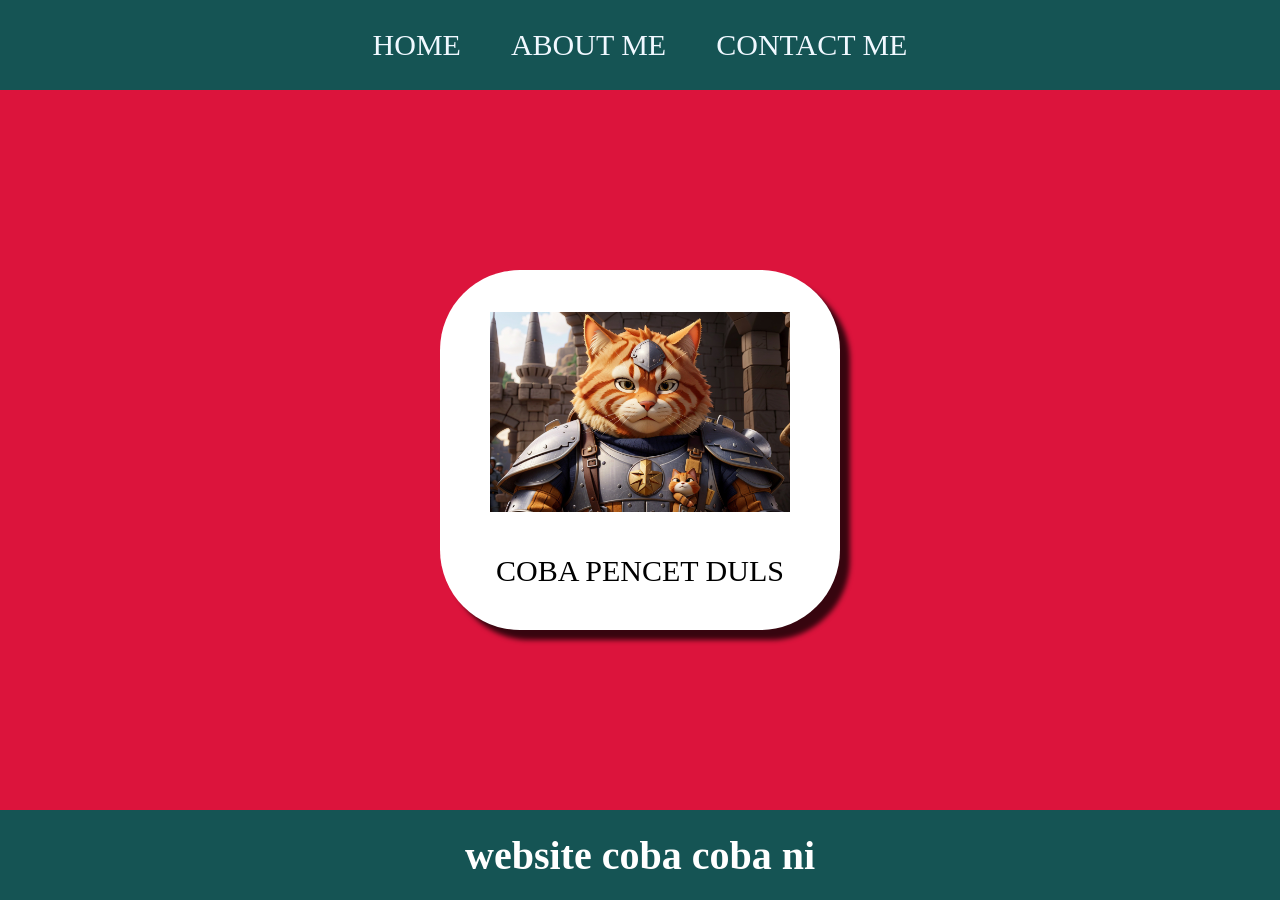
<file: index.html>
<hmtl>
    <head>
        <title>WEB JOSJIS</title>
        <link rel="stylesheet" href="style.css" />
    </head>
    <body>
        <div class="container-utama">
         <!-- navigation bar -->
         <DIV class="navbar">
            <ul class="ul-navbar">
                <li class="li-navbar">
                    <a href="index.html" class="a-navbar">HOME</a>
                </li>
                <li class="li-navbar">
                    <a href="about.html" class="a-navbar">ABOUT ME</a>
                </li>
                <li class="li-navbar">
                    <a href="contact.html" class="a-navbar">CONTACT ME</a>
                </li>
            </ul>
            </DIV>
            <!-- navigation bar selesai -->

             <!-- CONTEN 1  -->
            <div class="CONTENT">
                <a href="https://youtube.com/deaafrizal" class="a-content">
                    <IMG src="KUCING.jpg" class="img-content"/>
                    <p>COBA PENCET DULS</p>
                </a>
            
            </div> 
            <!-- CONTENT 1 END  -->

            <!-- FOOTER  -->
            <div class="footer">
            <h1 class="h1-footer">website coba coba ni</h1>
            
             </div>
            <!-- FOOTER END  -->
         </div>
    </body>
</hmtl>
</file>
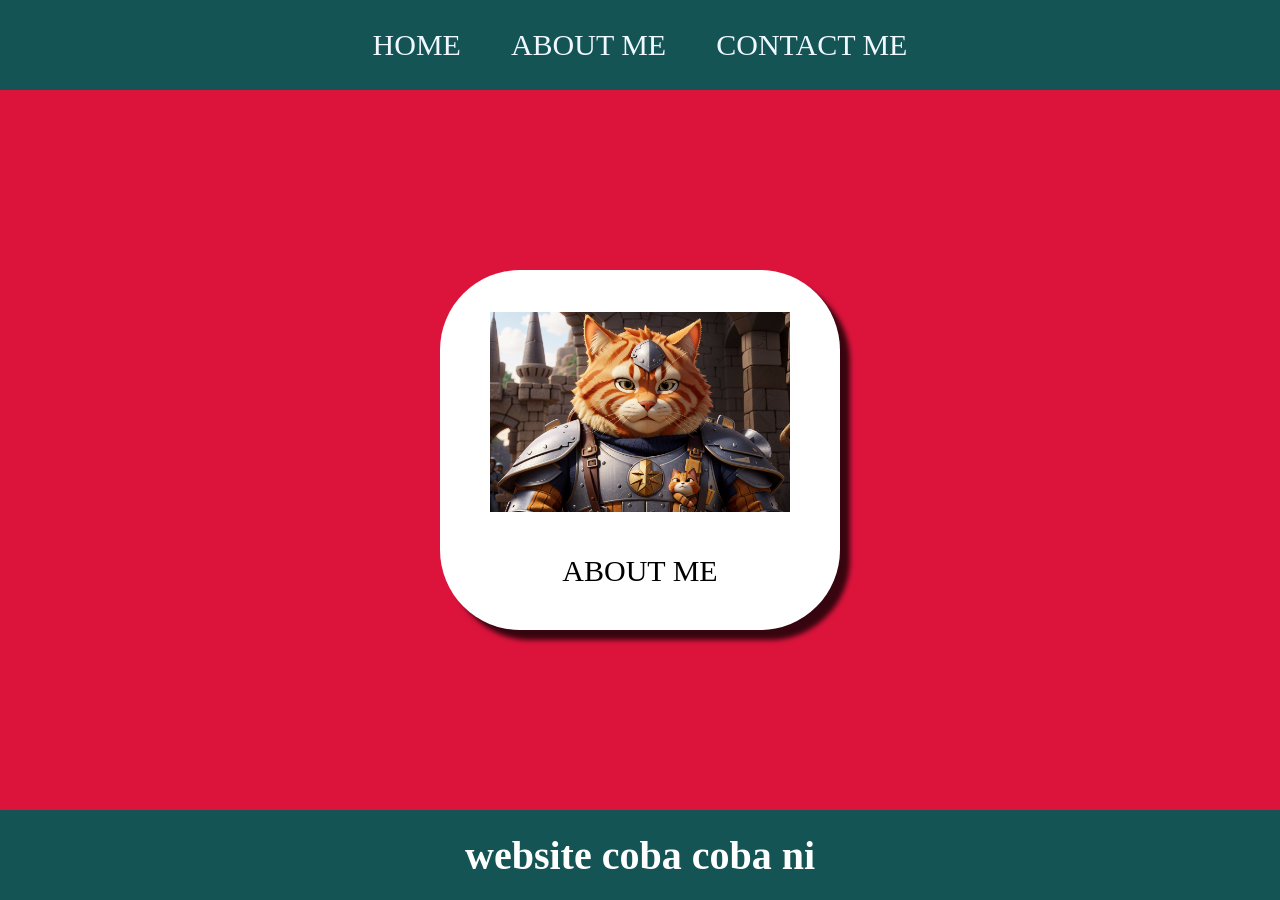
<file: about.html>
<hmtl>
    <head>
        <title>ITS ME</title>
        <link rel="stylesheet" href="style.css" />
    </head>
    <body>
        <div class="container-utama">
         <!-- navigation bar -->
         <DIV class="navbar">
            <ul class="ul-navbar">
                <li class="li-navbar">
                    <a href="index.html" class="a-navbar">HOME</a>
                </li>
                <li class="li-navbar">
                    <a href="about.html" class="a-navbar">ABOUT ME</a>
                </li>
                <li class="li-navbar">
                    <a href="contact.html" class="a-navbar">CONTACT ME</a>
                </li>
            </ul>
            </DIV>
            <!-- navigation bar selesai -->

             <!-- CONTEN 1  -->
            <div class="CONTENT">
                <a href="https://instagram.com/nebulanoma_d" class="a-content">
                    <IMG src="KUCING.jpg" class="img-content"/>
                    <p>ABOUT ME</p>
                </a>
            
            </div> 
            <!-- CONTENT 1 END  -->

            <!-- FOOTER  -->
            <div class="footer">
            <h1 class="h1-footer">website coba coba ni</h1>
            
             </div>
            <!-- FOOTER END  -->
         </div>
    </body>
</hmtl>
</file>
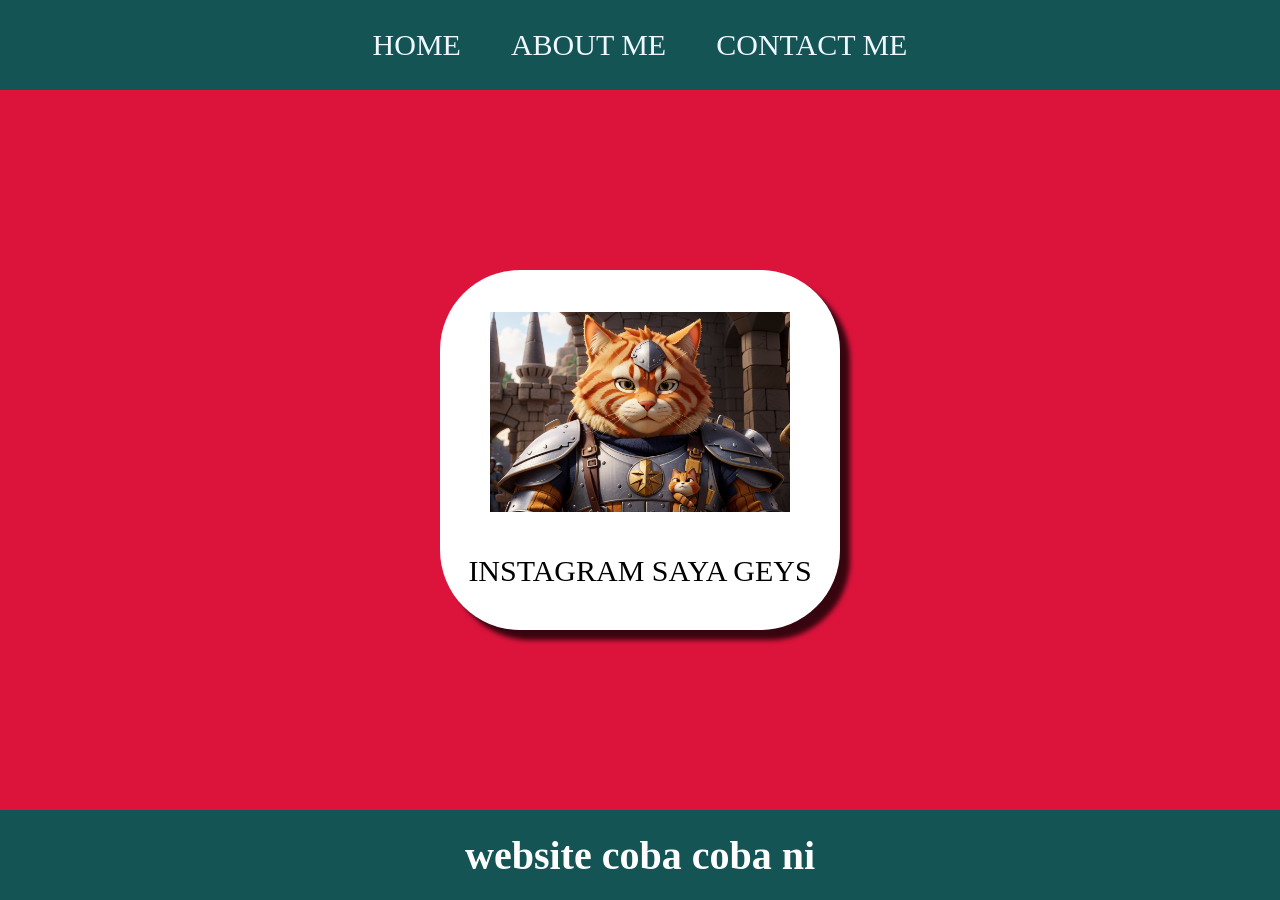
<file: contact.html>
<hmtl>
    <head>
        <title>CONTACT ME</title>
        <link rel="stylesheet" href="style.css" />
    </head>
    <body>
        <div class="container-utama">
         <!-- navigation bar -->
         <DIV class="navbar">
            <ul class="ul-navbar">
                <li class="li-navbar">
                    <a href="index.html" class="a-navbar">HOME</a>
                </li>
                <li class="li-navbar">
                    <a href="about.html" class="a-navbar">ABOUT ME</a>
                </li>
                <li class="li-navbar">
                    <a href="contact.html" class="a-navbar">CONTACT ME</a>
                </li>
            </ul>
            </DIV>
            <!-- navigation bar selesai -->

             <!-- CONTEN 1  -->
            <div class="CONTENT">
                <a href="https://youtube.com/nebulanoma_d" class="a-content">
                    <IMG src="KUCING.jpg" class="img-content"/>
                    <p>INSTAGRAM SAYA GEYS</p>
                </a>
            
            </div> 
            <!-- CONTENT 1 END  -->

            <!-- FOOTER  -->
            <div class="footer">
            <h1 class="h1-footer">website coba coba ni</h1>
            
             </div>
            <!-- FOOTER END  -->
         </div>
    </body>
</hmtl>
</file>
<file: style.css>
*,html {
    margin: 0;
    padding: 0;
}

.container-utama {}
.navbar {
    background-color: rgb(21, 84, 84);
    width: 100%;
    height: 10vh;
}
.ul-navbar{
display: flex;
height: 10vh;
justify-content: center;
align-items: center;
}
.li-navbar{
list-style-type: none;
padding: 20px;
margin: 5px;
color: white;
font-size: 30px;
}

.li-navbar:hover {
    background-color: tomato;
    transition: .2s ease-in-out;
    transition-delay: .1s;
    border-radius: 8px;


}
.a-navbar {
    color: aliceblue;
    text-decoration: none;

}
.CONTENT {
height: 80vh;
background-color: crimson;
display: flex;
justify-content: center;
align-items: center;
}
.a-content {
    background-color: white;
    text-decoration: none;
    text-transform: uppercase;
    color: black;
    text-decoration: none;
    font-size: 30px;
    width: 400px;
    height: 360px;
    display: flex;
    flex-direction: column;
    justify-content: space-evenly;
    align-items: center;
    border-radius: 80px;
    box-shadow: 10px 10px 5px 0px rgba(0,0,0,0.75);
-webkit-box-shadow: 10px 10px 5px 0px rgba(0,0,0,0.75);
-moz-box-shadow: 10px 10px 5px 0px rgba(0,0,0,0.75);
}
.img-content {
height: 200px;
width: 80px%;

}
.footer {
height: 10vh;
background-color: rgb(21, 84, 84);
display: flex;
justify-content: center;
align-items: center;
}
.h1-footer {
font-size: 40px;
color: white;
}
</file>
